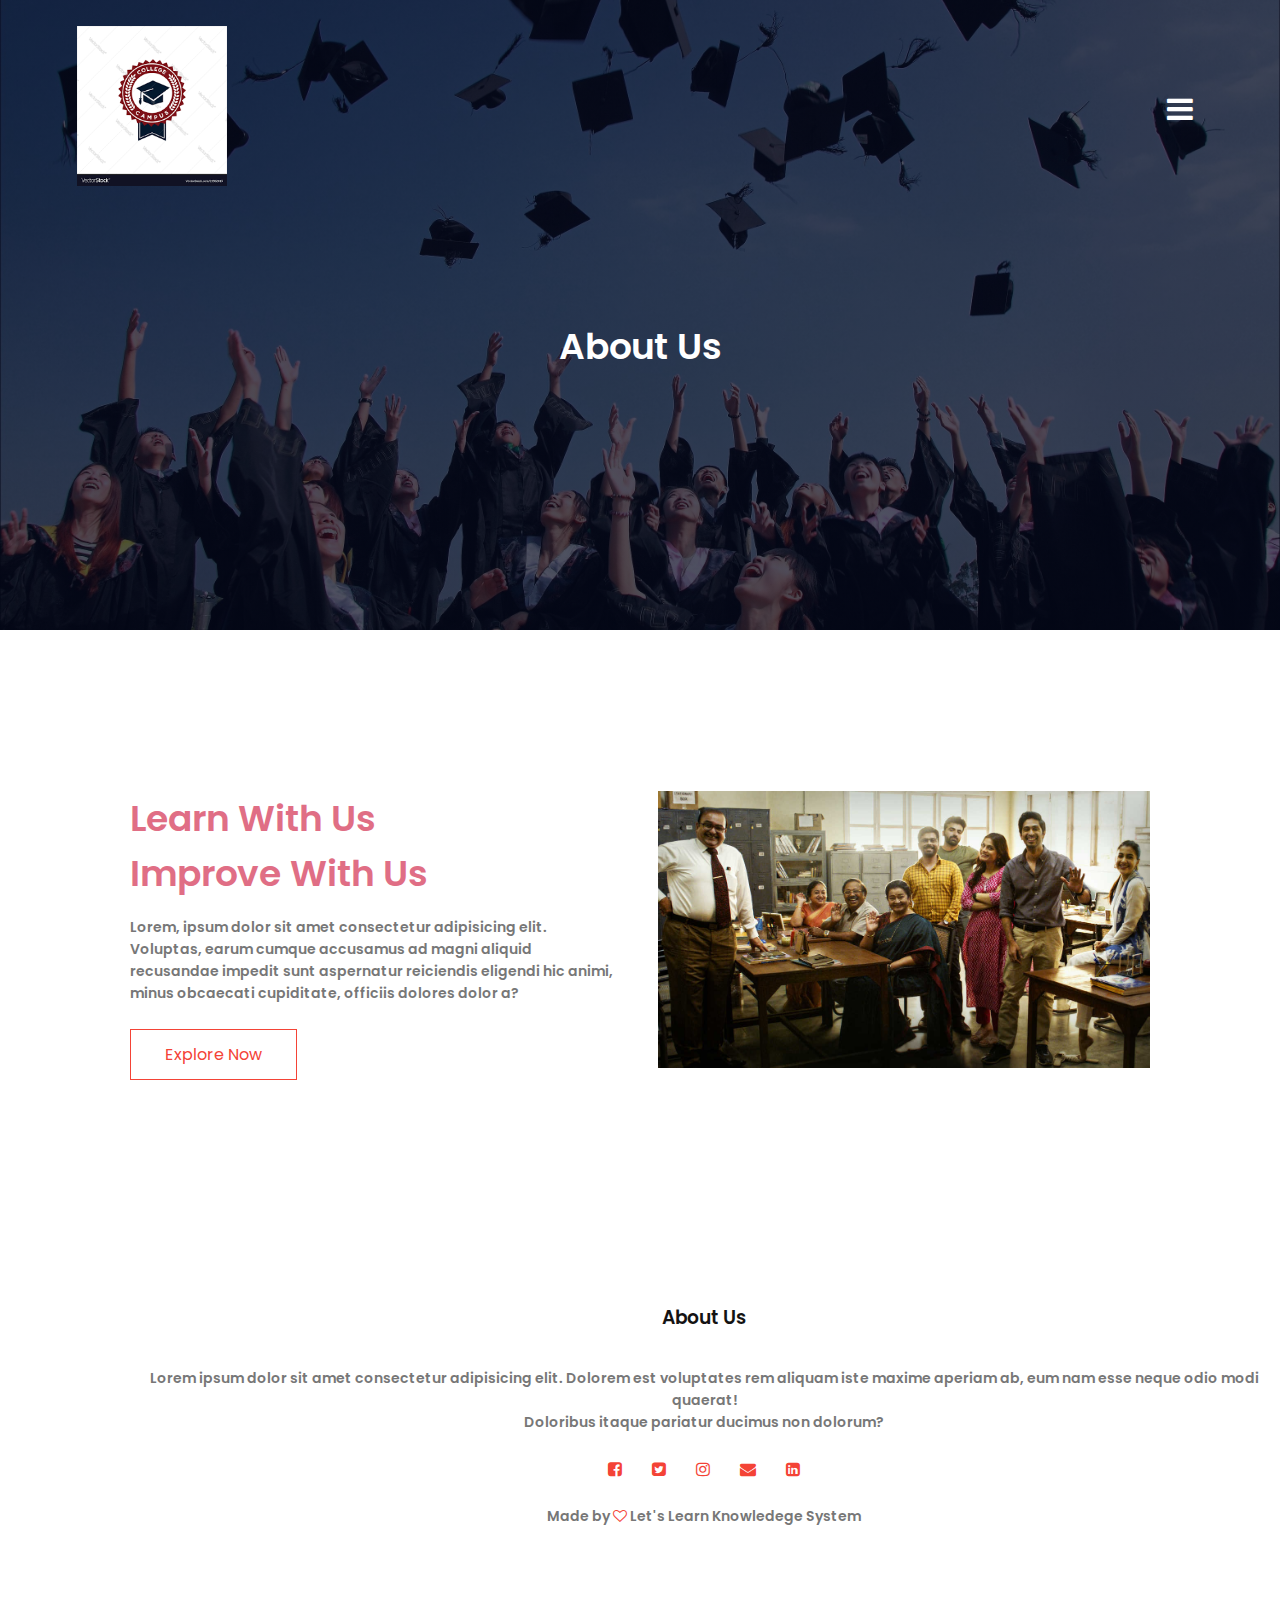
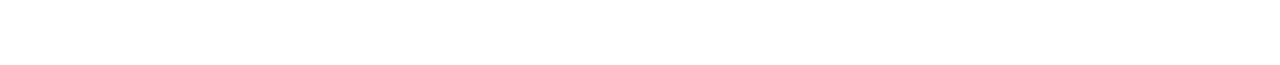
<file: About.html>
<!DOCTYPE html>
<html>
<head>
    <meta name="LearingStage" content="with=device-width, initial-scale=1.0">
  <title>School Management System</title>
  <link rel="stylesheet" type="text/css" href="SchoolManagmentSystem.css">
  <link rel="preconnect" href="https://fonts.googleapis.com">
<link rel="preconnect" href="https://fonts.gstatic.com" crossorigin>
<link href="https://fonts.googleapis.com/css2?family=Poppins:ital,wght@0,900;1,800&display=swap" rel="stylesheet">
<link rel="stylesheet" href="https://stackpath.bootstrapcdn.com/font-awesome/4.7.0/css/font-awesome.min.css">
</head>
<body>
    <section class="sub-header">
      <nav>
        <a href="index.html">
          <img src="Project/collegeLogo.png">
        </a>
        <div class="nav-links" id="navLinks">
          <i class="fa fa-window-close" onclick="hideMenu()"></i>
          <ul>
            <li><a href="index.html">Home</a></li>
            <li><a href="About.html">About</a></li>
            <li><a href="Courses.html">Courses</a></li>
            <li><a href="Contact.html">Contact</a></li>
          </ul>
        </div>
        <i class="fa fa-bars" onclick="showMenu()"></i>
      </nav>
      <h1>About Us</h1>
    </section>
      <!----------About us content--------->
      <section class="about-us">
      <div class="row">
        <div class="about-col">
          <h1>Learn With Us <br> Improve With Us</h1>
          <p>Lorem, ipsum dolor sit amet consectetur adipisicing elit. Voluptas, earum cumque accusamus ad magni aliquid recusandae impedit sunt aspernatur reiciendis eligendi hic animi, minus obcaecati cupiditate, officiis dolores dolor a?</p>
          <a href="" class="hero-btn red-btn">Explore Now</a>
        </div>
        <div class="about-col">
          <img src="Project/Staff.jpg"></img>
        </div>
      </div>
    
    </section>

    

<!-----Footer-->
<section class="footer">
  <h3>About Us</h3>
  <p>Lorem ipsum dolor sit amet consectetur adipisicing elit. Dolorem est voluptates rem aliquam iste maxime aperiam ab, eum nam esse neque odio modi quaerat! <br>Doloribus itaque pariatur ducimus non dolorum?</p>
  <div class="icon">
    <i class="fa fa-facebook-square"></i>
    <i class="fa fa-twitter-square" ></i>
    <i class="fa fa-instagram"></i>
    <i class="fa fa-envelope" ></i>
    <i class="fa fa-linkedin-square"></i>
  </div>
  <p>Made by <i class="fa fa-heart-o"></i> Let's Learn Knowledege System</p>
</section>
<!--Javascript code forr toggole menu-->
<script>
  var navLinks=document.getElementById("navLinks");
    function showMenu()
    {
      navLinks.style.right="0";
    }
    function hideMenu()
    {
      navLinks.style.right="-200px";
    }
</script>


</body>
</html>
</file>
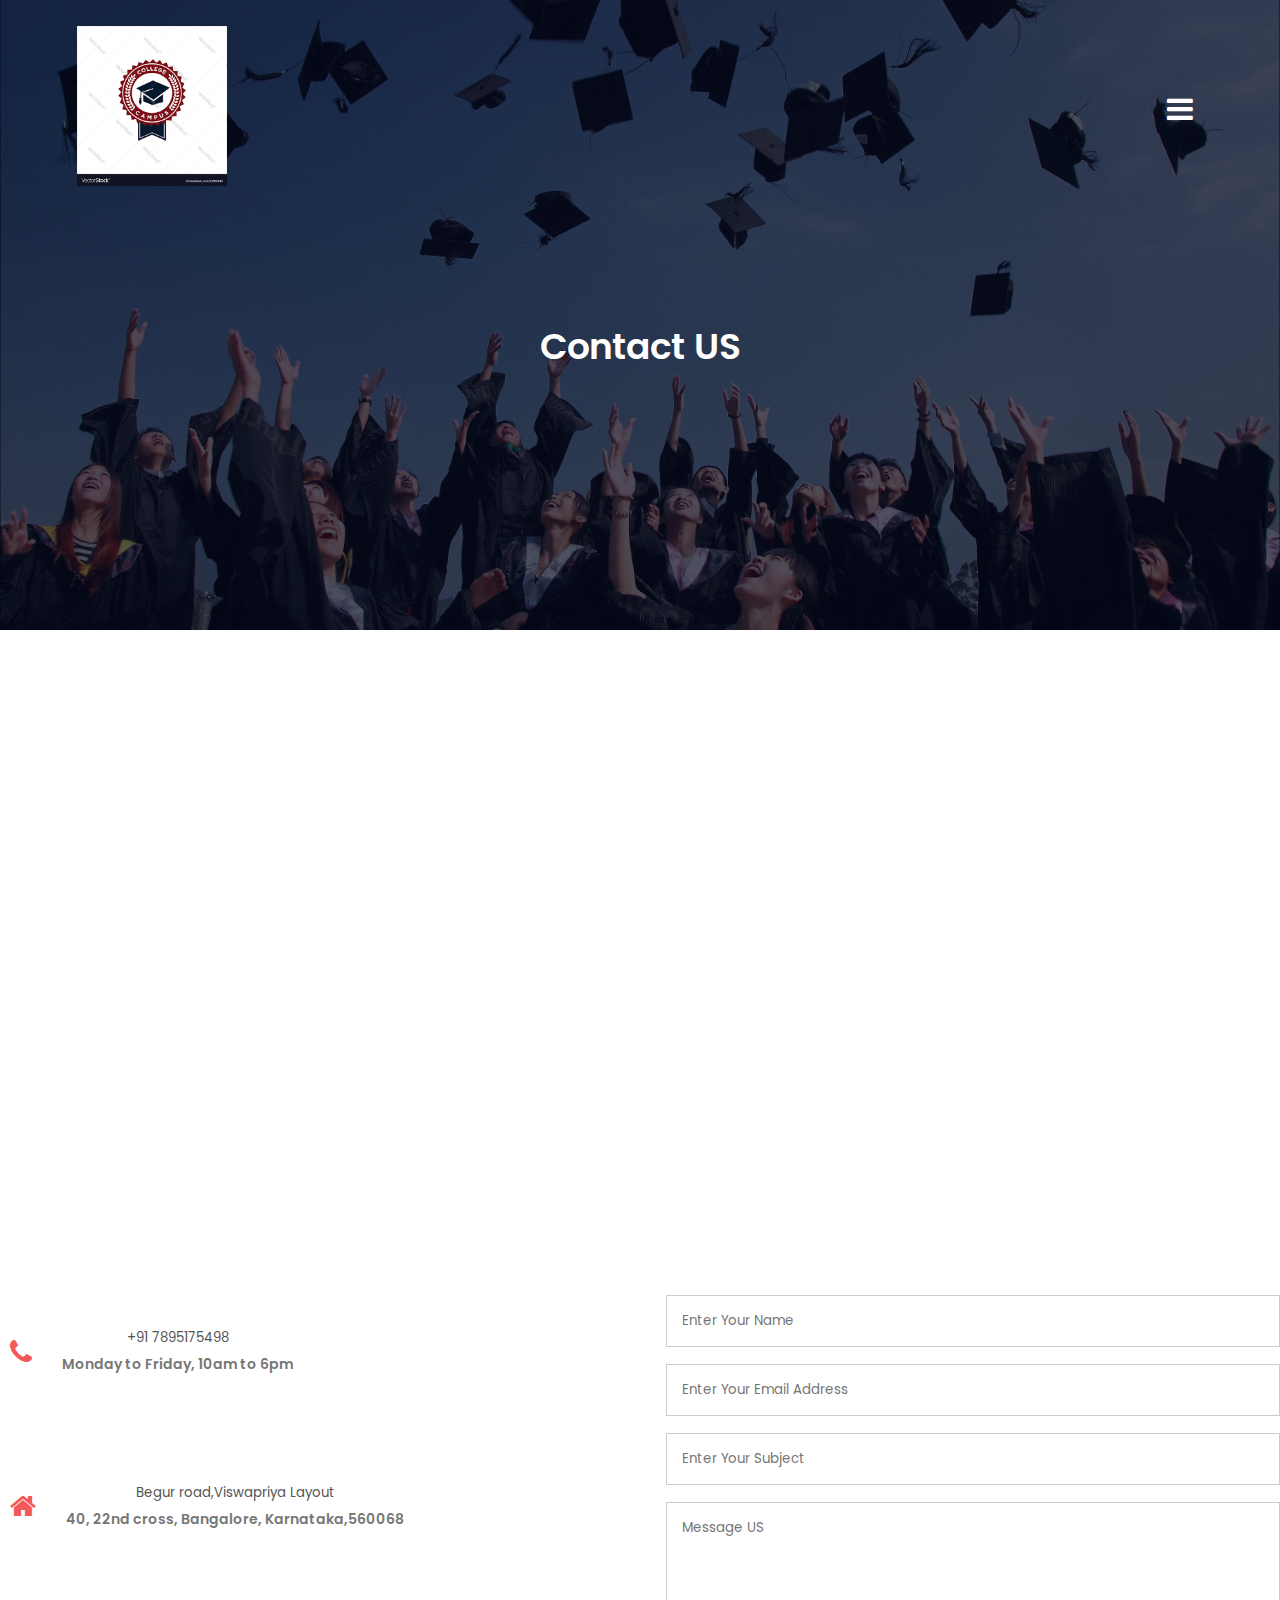
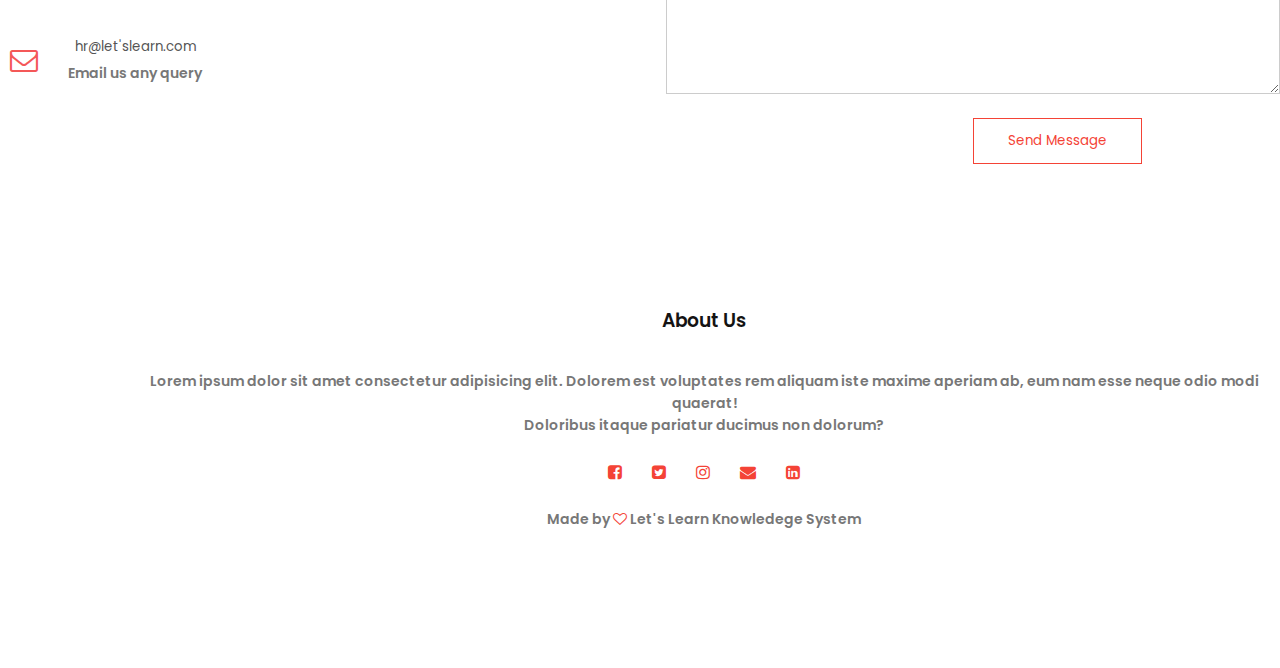
<file: Contact.html>
<!DOCTYPE html>
<html>
<head>
    <meta name="LearingStage" content="with=device-width, initial-scale=1.0">
  <title>School Management System</title>
  <link rel="stylesheet" type="text/css" href="SchoolManagmentSystem.css">
  <link rel="preconnect" href="https://fonts.googleapis.com">
<link rel="preconnect" href="https://fonts.gstatic.com" crossorigin>
<link href="https://fonts.googleapis.com/css2?family=Poppins:ital,wght@0,900;1,800&display=swap" rel="stylesheet">
<link rel="stylesheet" href="https://stackpath.bootstrapcdn.com/font-awesome/4.7.0/css/font-awesome.min.css">
</head>
<body>
    <section class="sub-header">
      <nav>
        <a href="index.html">
          <img src="Project/collegeLogo.png">
        </a>
        <div class="nav-links" id="navLinks">
          <i class="fa fa-window-close" onclick="hideMenu()"></i>
          <ul>
            <li><a href="index.html">Home</a></li>
            <li><a href="About.html">About</a></li>
            <li><a href="Courses.html">Courses</a></li>
            <li><a href="Contact.html">Contact</a></li>
          </ul>
        </div>
        <i class="fa fa-bars" onclick="showMenu()"></i>
      </nav>
      <h1>Contact US</h1>

    <!---         Contact us        -->
      <section class="location">

        <iframe src="https://www.google.com/maps/embed?pb=!1m18!1m12!1m3!1d3889.4127262092875!2d77.63045317478684!3d12.881161487425983!2m3!1f0!2f0!3f0!3m2!1i1024!2i768!4f13.1!3m3!1m2!1s0x3bae15cf1b16f445%3A0x39fe35711c62b828!2sSri%20igguthappa%20store!5e0!3m2!1sen!2sin!4v1690365110811!5m2!1sen!2sin" width="600" height="450" style="border:0;" allowfullscreen="" loading="lazy" referrerpolicy="no-referrer-when-downgrade"></iframe>


      </section>
      <section class="Contact-us">
        <div class="row">
        <div class="row1">
          <div class="contact-col">
            <i class="fa fa-phone"></i>
            <span>
              <h5>+91 7895175498</h5>
              <p>Monday to Friday, 10am to 6pm</p>
            </span>
          </div>

          <div class="contact-col">
            <i class="fa fa-home"></i>
            <span>
              <h5>Begur road,Viswapriya Layout</h5>
              <p>40, 22nd cross, Bangalore, Karnataka,560068</p>
          </div>

          <div class="contact-col">
            <i class="fa fa-envelope-o"></i>
            <span>
              <h5>hr@let'slearn.com</h5>
              <p>Email us any query</p>
          </div>
        </div>
          <div class="contact-col">
            <form onsubmit="sendEmail(); reset(); return false">
              <input type="text" name="name" placeholder="Enter Your Name" required>
              <input type="email" name="email" placeholder="Enter Your Email Address" required>
              <input type="text" name="subject" placeholder="Enter Your Subject" required>
              <textarea rows="8" name="message" placeholder="Message US" required></textarea><br>
              <button type="submit" class="hero-btn red-btn">Send Message</button>
            </form>
          </div>
        </div>
      </section>

      <script src="https://smtpjs.com/v3/smtp.js"></script>
      <script>
        function sendEmail()
        {
              Email.send({
        Host : "smtp.gmail.com",
        Username : "bhaskarsaha37@gmail.com",
        Password : "Bhas@789",
        To : 'bhaskarsaha37.bs@gmail.com',
        From : document.getElementById("email").value,
        Subject : "New Contact Form enquiry",
        Body : "And this is the body"
    }).then(
      message => alert(message)
    );
        }
      </script>

<!-----Footer-->
<section class="footer">
  <h3>About Us</h3>
  <p>Lorem ipsum dolor sit amet consectetur adipisicing elit. Dolorem est voluptates rem aliquam iste maxime aperiam ab, eum nam esse neque odio modi quaerat! <br>Doloribus itaque pariatur ducimus non dolorum?</p>
  <div class="icon">
    <i class="fa fa-facebook-square"></i>
    <i class="fa fa-twitter-square" ></i>
    <i class="fa fa-instagram"></i>
    <i class="fa fa-envelope" ></i>
    <i class="fa fa-linkedin-square"></i>
  </div>
  <p>Made by <i class="fa fa-heart-o"></i> Let's Learn Knowledege System</p>
</section>

<!--Javascript code forr toggole menu-->
<script>
  var navLinks=document.getElementById("navLinks");
    function showMenu()
    {
      navLinks.style.right="0";
    }
    function hideMenu()
    {
      navLinks.style.right="-200px";
    }
</script>

</body>
</html>
</file>
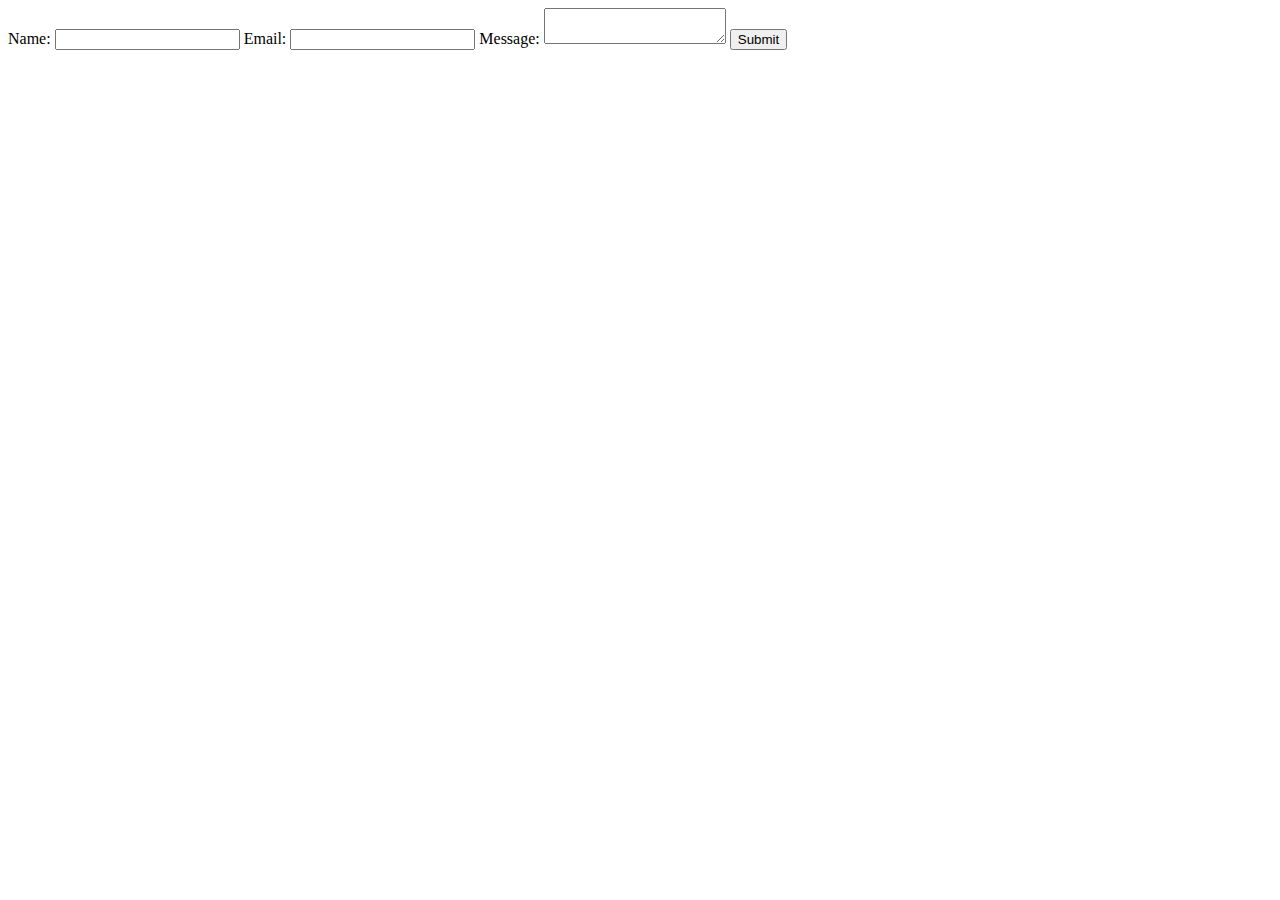
<file: Test1.html>
<html>
    <body>

        <form action="Test.php" method="post">
            <label for="name">Name:</label>
            <input type="text" id="name" name="name" required>
          
            <label for="email">Email:</label>
            <input type="email" id="email" name="email" required>
          
            <label for="message">Message:</label>
            <textarea id="message" name="message" required></textarea>
          
            <input type="submit" value="Submit">
          </form>
</body>
</html>
</file>
<file: SchoolManagmentSystem.css>
*{
    margin: 0;
    padding: 0;
	font-family: 'Poppins', sans-serif;
}
.header{
    min-height: 100vh;
    width: 100%;
    background-image: linear-gradient(rgba(4,9,30,0.7),rgba(4,9,30,0.7)),
    url("Project/collegePhoto.jpeg"); 
    background-position: center ;
    background-size: cover;
    position: relative;
}
nav{
	display: flex;
	padding: 2% 6%;
	justify-content:space-between ;
	align-items: center;
}
nav img{
	width:150px;
}
.nav-links{
flex:1;
text-align :right;
position: fixed;
}
.nav-links ul li{
	min-height: 100px;
	list-style: none;

	padding: 8px 12px;
	position:relative;
}
.nav-links ul li a{
	color: rgb(2, 2, 2);
	text-decoration: none;
	font-size: 16px;
}
.nav-links ul li::after{
	content: '';
	width:0%;
	height:2px;
	background: #f44366;
	display: block;
	margin: auto;
	transition: 0.5s;
}
.nav-links ul li:hover::after{
	width: 100%;
}
.text-box{
	width: 90%;
	position: absolute;
	top:50%;
	left:50%;
	color:aliceblue;
	transform: translate(-50%,-50%);
	text-align: center;
}
.text-box h1{
	font-size: 55px;

}
.text-box p{
	margin: 10px 0 40px;
	font-size: 14px;
	color:aliceblue;
}
.hero-btn{
	display: inline-block;
	text-decoration: none;
	color:#fff;
	border: 1px solid #fff ;
	padding: 12px 34px;
	font: size 13px;
	background: transparent;
	position: absolute;
	cursor: pointer;
	text-align: center;
}

nav .fa{
	display: none;
}
.hero-btn:hover{
	color: #fff;
	border: 1px solid;
	background: #f60b0b;
	transition: 1s;
}

@media screen{
	.text-box h1{
		font-size: 35px;
	}
	.nav-links ul li{
		display: block;
		
	}
	.nav-links{
		flex:1;
		position: fixed;
		background: #e06e85;
		height: 100vh;
		width: 200px;
		top:0;
		right:-200px;
		text-align: left;
		z-index: 2;
		transition: 1s;
	}
	nav .fa{
		display:block ;
		color:#fff;
		margin: 10px;
		font-size: 30px;
		cursor: pointer;
	}
	
	.nav-links ul{
		padding: 30px;
		font-size:larger;
	}
	.hero-btn:hover{
		color: #fff;
		border: 1px solid;
		background: #f60b0b;
		transition: 0.4s;
	}
}
	/*---course--*/
	
.course{
	width: 80%;
	margin: auto;
	text-align: center;
	padding-top: 100px;
}
 h1{
	font-size: 36px;
	font-weight: 600;
}
p{
	color: #777;
	font-size: 14px;
	font-weight: 600;
	line-height: 22px;
	padding: 10px;
}

.row{
	margin-top: 5%;
	display:flex;
	justify-content:space-between;
}	
.course-col{
	flex-basis: 31%;
	background: #f8d5d5;
	border-radius: 10px;
	margin-bottom: 5%;
	padding: 20px 12px;
	box-sizing: content-box;
	width: 100%;
	transition: 0.5s;
}	
h3{
	text-align: center;
	font-weight: 600;
	margin: 10px 0;
}

.course-col:hover{
	box-shadow: 0 0 20px 0px rgba(0,0,0,0.3);
}

/*------campus----------*/
.campus{
	width:80%;
	margin:auto;
	padding:50px;
	text-align: center;
}
.campus-col{
	flex-basis: 32%;
	border-radius: 10px;
	border-bottom: 30px;
	position: relative;
	overflow: hidden;
}

.campus-col img{
	width: 100%;
	image-resolution:initial;
	height:300px;
	display: block;
}
.layer{
	background: transparent;
	height: 100%;
	width:100%;
	position: absolute;
	top:0;
	left: 0;
	transition: 0.5s;
}

.layer:hover{
	background: rgba(226,0,0,0.7);
}

.layer h3{
	width:100%;
	font-weight: 500;
	color: #fff;
	font-size: 26px;
	bottom: 0;
	left: 50%;
	transform: translateX(-50%);
	position: absolute;
	opacity: 0;
	transition: 0.5s;
}
.layer:hover h3{
	bottom: 49%;
	opacity: 1;
}
/*-----------------------Facilities----------------*/
.facilities{
	text-align: center;
	position: relative;
	width:80%;
	padding-top: 100px ;
	margin: auto;
}
.facilities-col{
	flex-basis: 32%;
	border-radius: 10px;
	border-bottom: 30px;
	position: relative;
	overflow: hidden;
}

.facilities-col img{
	width: 100%;
	image-resolution:initial;
	height:300px;
	display: block;
	border-radius: 10px;
}
.facilities-col h3{
	text-align: center;
}
.facilities h1{
	text-align: center;
	color:black;
}


/*---------Testimonials---------*/
.testimonials{
	width:80%;
	margin:auto ;
	padding-top: 100px;
	text-align: center;
}

.testimonial-col{
	flex-basis: 44%;
	border-radius: 10px;
	margin-bottom: 5%;
	text-align: left;
	background: #fff3f3;
	padding: 25px;
	cursor: pointer;
	display: flex;
}
.testimonial-col img{
	width:100%;
	height:40px;
	margin-left: 5px;
	margin-right: 30px;
	border-radius: 50%;
}
.testimonial-col h3{
	text-align: right;
	margin-top: 15px;
}

.testimonial-col .fa{
	text-align: left;
	color:#f44366;
}

.con{
	text-align: center;
}

.contact-btn{
	display: inline-block;
	text-decoration: none;
	color:#e21414;
	border: 2px solid #0c0c0c ;
	padding: 12px 34px;
	font: size 13px;
	background: #fff3f3;
	position: absolute;
	cursor: pointer;
	text-align: center;
}
.contact-btn:hover{
	color: #141313;
	border: 1px solid;
	background: #f60b0b;
	transition: 1s;
}

/*----------------------footer-------------------------*/
.footer{
	width:90%;
	text-align:center;
	padding: 10%;
}
.footer h3{
	margin-top: 20px;
	margin-bottom: 25px;
	font-weight: 600;
	color: #141313;
}

/*nav .fa{
	display: none;
}*/

.icon .fa{
	text-align: center;
	color:#f44336;
	cursor: pointer;
	margin: 0 13px;
	padding: 18px 0;
}
.fa-heart-o{
	color:#f44336;
}







/*-------------------About Us Page-------------------*/
.sub-header{
	height: 70vh;
	width:100%;
	background-image: linear-gradient(rgba(4,9,30,0.7),rgba(4,9,30,0.7)),url(Project/GraduationPhoto.jpg);
	background-size: cover;
	background-position: center;
	text-align: center;
	color: #fff;
}
.sub-header h1{
	margin-top: 100PX;
}
.about-col h1{
	text-align:left;
	color:#e06e85;
}
.about-us{
	width: 80%;
	margin: auto;
	padding-top: 80px;
	padding-bottom: 50px;	
}
.about-col{
	flex-basis: 48%;
	padding: 30px 2px;
}
.about-col img{
	width :100%;
}
.about-col p{
	padding: 15px 0 25px;
}
.about-col h1{
	padding: 0;
}
.red-btn{
	border: 1px solid #f44336;
	background: transparent;
	color: #f44336;
	text-align: left;
}
.red-btn :hover{
	color:#fff;
}


/*----contact us page-----*/

.location{
	width: 80%;
	margin: auto;
	padding: 200px;

}
.location iframe{
	width: 100%;

}
.row1{
	
		margin-top: 0%;
		display:grid;
		justify-content:space-between;
}
.contact-us{
	width:80%;
	margin:auto;
	color: #141313;
}
.contact-col{
	flex-basis: 48%;
	display: flex;
	align-items: center;
	margin-bottom: 40px;
}
.contact-col h5{
	color: #555;
	font-weight: 400;
	margin-bottom: 5px;
}
.contact-col .fa{
	color:#f45858;
	border: 5px;
	cursor: pointer;
	margin: 10px;
	margin-right: 30px;
	text-align: center;
	font-size: 28px;
}
.contact-col p{
	padding: 0;
}
.contact-col input, .contact-col textarea{
	width: 100%;
	padding: 15px;
	margin-bottom: 17px;
	outline: none;
	border: 1px solid #ccc;
	box-sizing: border-box;
}
</file>
